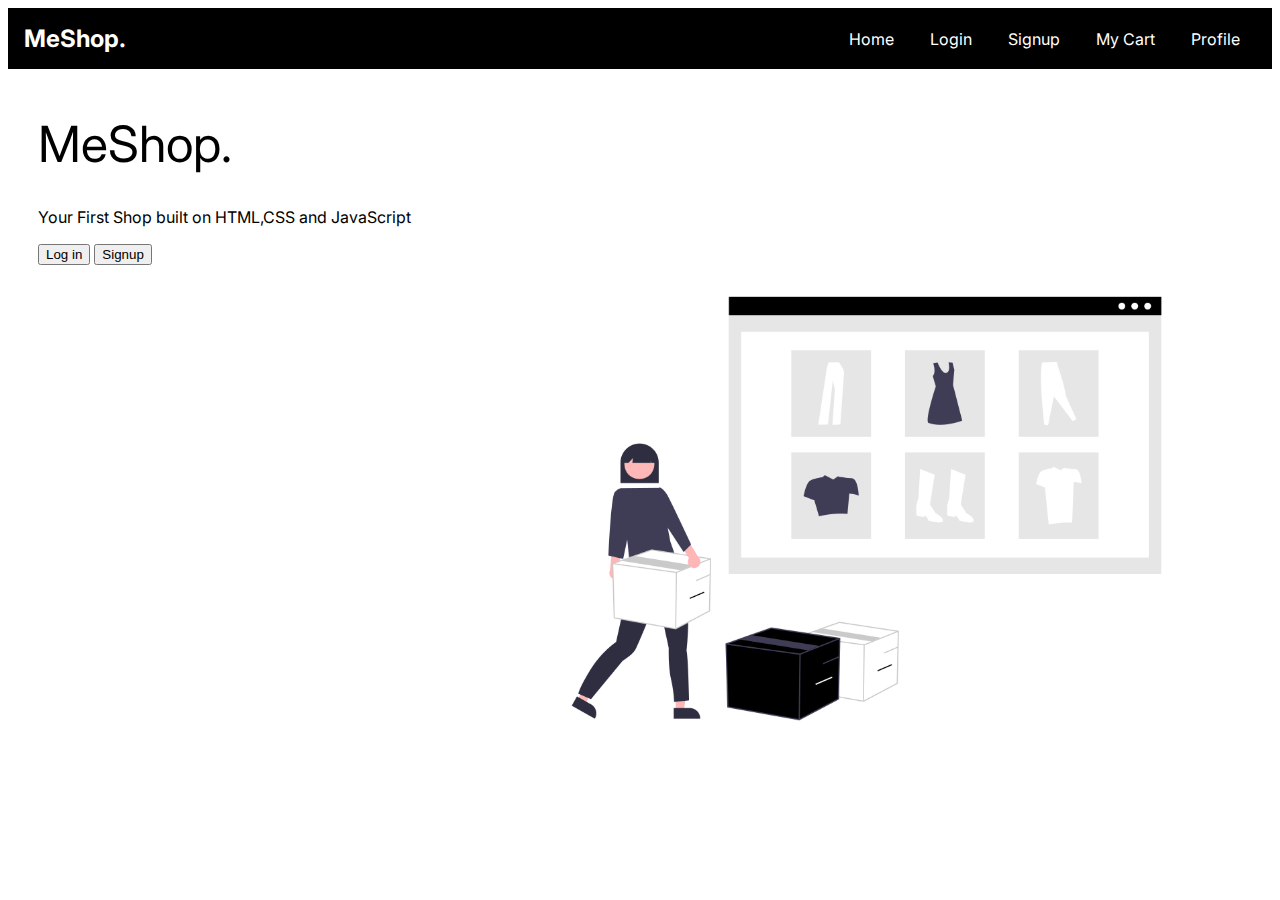
<file: index.html>
<!DOCTYPE html>
<html>

<head>
  <meta charset="utf-8" />
  <meta http-equiv="X-UA-Compatible" content="IE=edge" />
  <title>MeShop.</title>
  <meta name="description" content="" />
  <meta name="viewport" content="width=device-width, initial-scale=1" />
  <link rel="stylesheet" href="./styles.css" />
</head>

<body>
  <nav>
    <div class="brand">
      <a href="/">MeShop.</a>
    </div>
    <div class="nav-items">
      <a href="/">Home</a>
      <a href="/login.html">Login</a>
      <a href="/signup.html">Signup</a>
      <a  class="myCart" >My Cart</a>
      <a class="profile">Profile</a>
    </div>
  </nav>
  <div style="padding: 10px 30px;">
    <h1 style="font-size: 50px; font-weight: 400;">MeShop.</h1>
    <p>Your First Shop built on HTML,CSS and JavaScript</p>
    <div class="buttonandimage">
      <div class="firstPageButton">
       
          <button onclick="login()">Log in</button>
       
        <button onclick="signup()">Signup</button>
      </div>

      <div class="displayImage">
        <img src="./Assets/undraw_web_shopping_re_owap 1.png" alt="No image">
      </div>
    </div>
  </div>
  <!-- <a href="./login.html"></a> -->
  <script>
    function login(){
      window.location.href = "./login.html";
    }
    function signup(){
      window.location.href = "./signup.html";
    }
    </script>
  <script src="./script.js">

  </script>
</body>

</html>
</file>
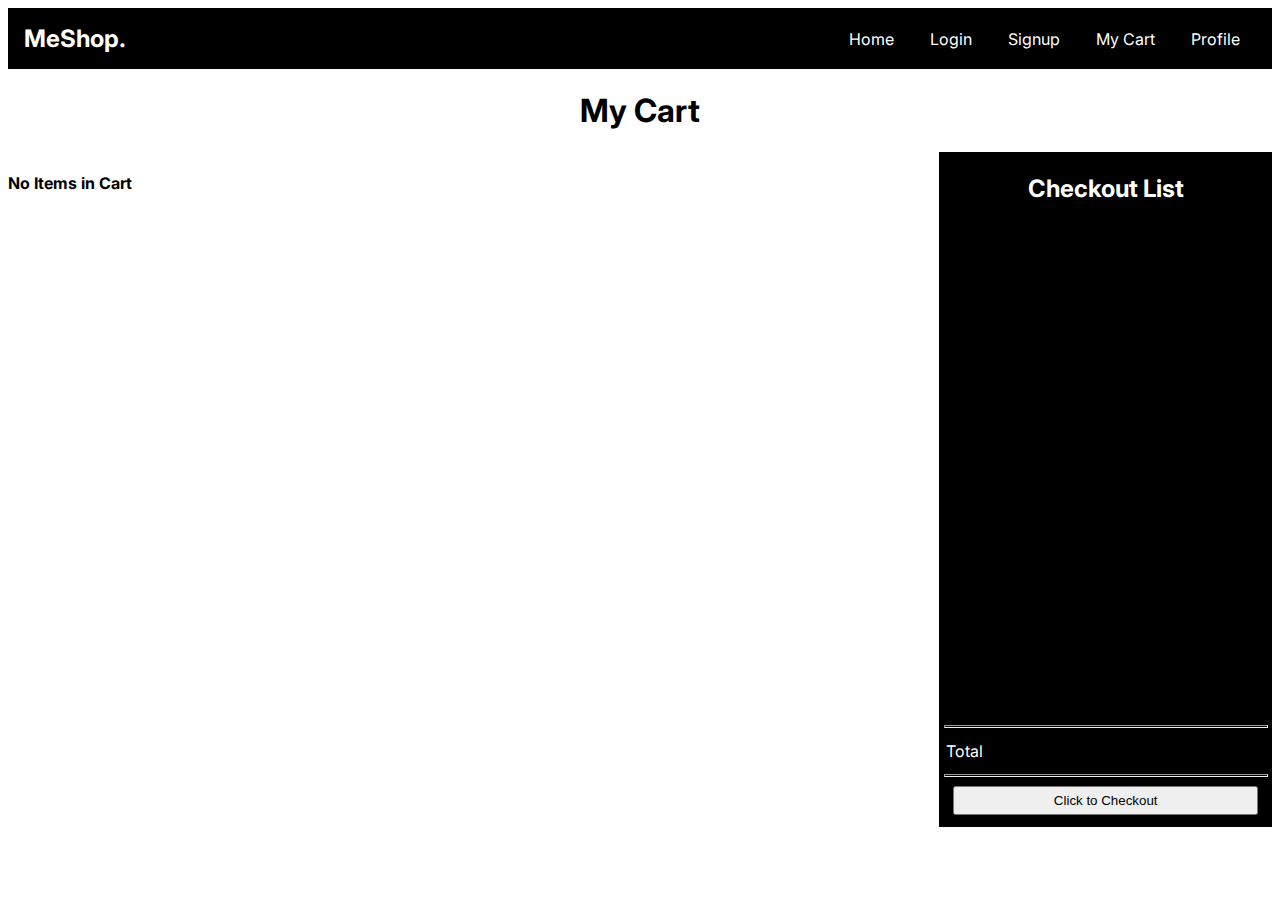
<file: cart.html>
<!DOCTYPE html>
<html lang="en">
  <head>
    <meta charset="UTF-8" />
    <meta http-equiv="X-UA-Compatible" content="IE=edge" />
    <meta name="viewport" content="width=device-width, initial-scale=1.0" />
    <title>My Cart</title>
    <link rel="stylesheet" href="./cart.css" />
  </head>
  <body>
    <nav>
      <div class="brand">
        <a href="/">MeShop.</a>
      </div>
      <div class="nav-items">
        <a href="/">Home</a>
        <a href="/login.html">Login</a>
        <a href="/signup.html">Signup</a>
        <a href="/cart.html">My Cart</a>
        <a href="/profile.html">Profile</a>
      </div>
    </nav>
    <div style="display: flex;justify-content: center;">
      <h1 class="cartHeading">My Cart</h1>
    </div>
    <div class="main-cart">
      <div class="cartItems">
          
      </div>
      <div class="total">
          <h2>Checkout List</h2>
          <div class="checkoutItems">

          </div>
          <div class="price">
            <hr/>
            <div style="display: flex;justify-content: space-between;">
              <p>Total</p>
              <p class="totalprice"></p>
            </div>
              <hr/>
          </div>
          <button class="checkoutbtn" id="rzp-button1" >Click to Checkout</button>
      </div>
    </div>
    <script src="https://checkout.razorpay.com/v1/checkout.js"></script>
    <script src="./cart.js"></script>
  </body>
</html>
</file>
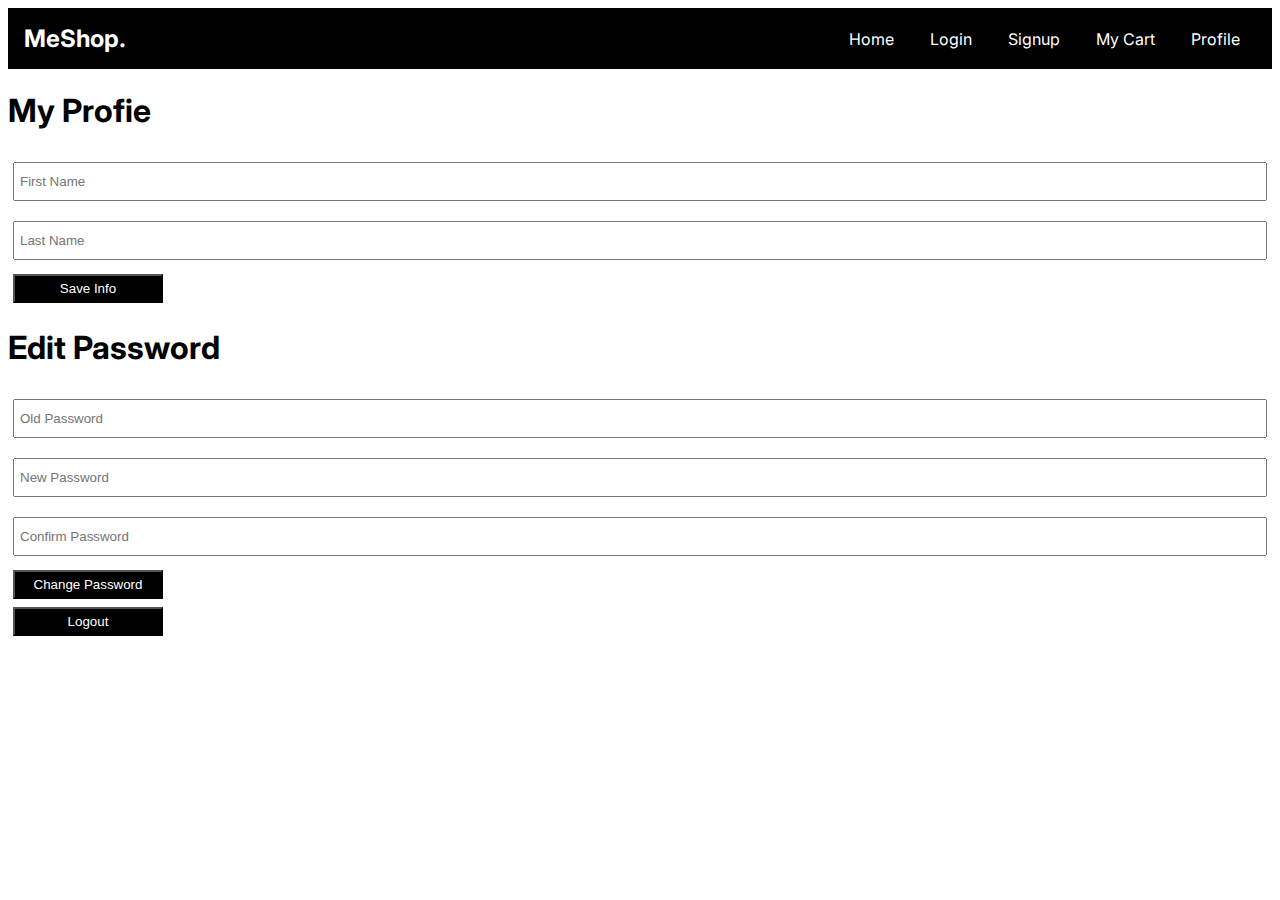
<file: profile.html>
<!DOCTYPE html>
<!--[if lt IE 7]>      <html class="no-js lt-ie9 lt-ie8 lt-ie7"> <![endif]-->
<!--[if IE 7]>         <html class="no-js lt-ie9 lt-ie8"> <![endif]-->
<!--[if IE 8]>         <html class="no-js lt-ie9"> <![endif]-->
<!--[if gt IE 8]>      <html class="no-js"> <!--<![endif]-->
<html>
  <head>
    <meta charset="utf-8" />
    <meta http-equiv="X-UA-Compatible" content="IE=edge" />
    <title>Profile</title>
    <meta name="description" content="" />
    <meta name="viewport" content="width=device-width, initial-scale=1" />
    <link rel="stylesheet" href="./profile.css" />
  </head>
  <body>
    <nav>
      <div class="brand">
        <a href="/">MeShop.</a>
      </div>
      <div class="nav-items">
        <a href="/">Home</a>
        <a href="/login.html">Login</a>
        <a href="/signup.html">Signup</a>
        <a href="/cart.html">My Cart</a>
        <a href="/profile.html">Profile</a>
      </div>
    </nav>
    <div class="profile-1">
      <h1>My Profie</h1>
      <input type="text" name="firstName" id="firstName" placeholder="First Name">
      <input type="text" name="" id="lastName" placeholder="Last Name">
      <button class="saveInfo btn">Save Info</button>
    </div>

    <div class="profile-2">
      <h1>Edit Password</h1>
      <form id="editpass" action="">
      <input type="password" id="oldpassword" placeholder="Old Password">
      <input type="password" id="password" placeholder="New Password">
      <input type="password" id="cpassword" placeholder="Confirm Password">
      <button class="changePassword btn">Change Password</button>
      <button class="logout btn">Logout</button>
    </form>
    </div>

    <script src="./profile.js" async defer></script>
  </body>
</html>
</file>
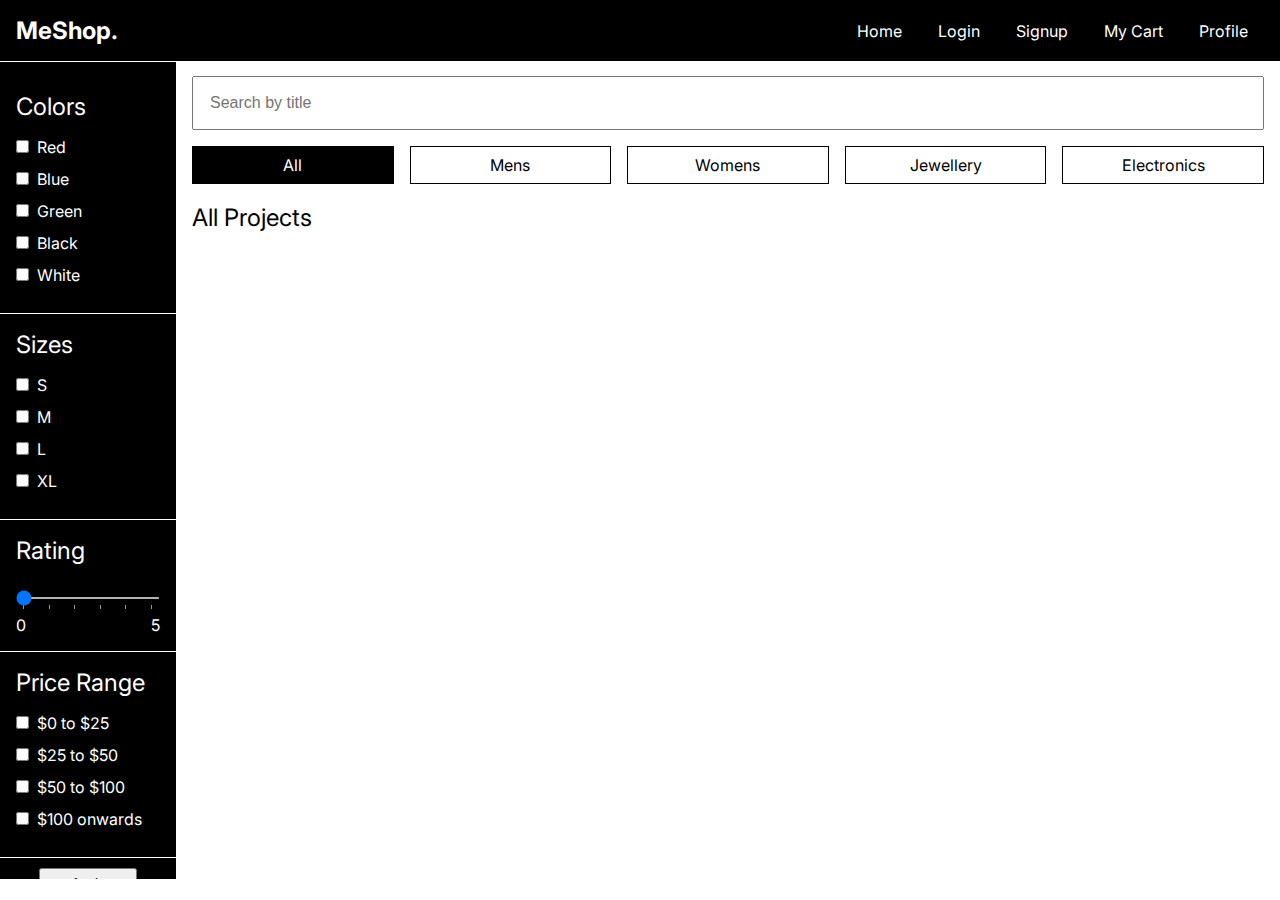
<file: shop.html>
<!DOCTYPE html>
<html lang="en">
  <head>
    <meta charset="UTF-8" />
    <meta http-equiv="X-UA-Compatible" content="IE=edge" />
    <meta name="viewport" content="width=device-width, initial-scale=1.0" />
    <title>MeShop.</title>
    <link rel="stylesheet" href="/shop.css" />
  </head>
  <body>
    <nav>
      <div class="brand">
        <a href="/">MeShop.</a>
      </div>
      <div class="nav-items">
        <a href="/index.html">Home</a>
        <a href="/login.html">Login</a>
        <a href="/signup.html">Signup</a>
        <a href="/cart.html">My Cart</a>
        <a href="/profile.html">Profile</a>
      </div>
    </nav>

    <main>
      <aside>
        <section>
          <title>Colors</title>
          <ul>
            <li>
              <input id="red" type="checkbox" name="color" />
              <label for="red">Red</label>
            </li>
            <li>
              <input id="blue" type="checkbox" name="color" />
              <label for="blue">Blue</label>
            </li>
            <li>
              <input id="green" type="checkbox" name="color" />
              <label for="green">Green</label>
            </li>
            <li>
              <input id="black" type="checkbox" name="color" />
              <label for="black">Black</label>
            </li>
            <li>
              <input id="white" type="checkbox" name="color" />
              <label for="white">White</label>
            </li>
          </ul>
        </section>
        <section>
          <title>Sizes</title>
          <ul>
            <li>
              <input id="s" type="checkbox" name="color" />
              <label for="s">S</label>
            </li>
            <li>
              <input id="m" type="checkbox" name="color" />
              <label for="m">M</label>
            </li>
            <li>
              <input id="l" type="checkbox" name="color" />
              <label for="l">L</label>
            </li>
            <li>
              <input id="xl" type="checkbox" name="color" />
              <label for="xl">XL</label>
            </li>
          </ul>
        </section>
        <section>
          <title>Rating</title>
          <input
            type="range"
            id="range"
            min="0"
            max="5"
            value="0"
            list="values"
          />
          <datalist id="values">
            <option value="0" label="0"></option>
            <option value="1"></option>
            <option value="2"></option>
            <option value="3"></option>
            <option value="4"></option>
            <option value="5" label="5"></option>
          </datalist>
        </section>
        <section>
          <title>Price Range</title>
          <ul>
            <li>
              <input id="0-25" type="checkbox" name="prange" />
              <label for="0-25">$0 to $25</label>
            </li>
            <li>
              <input id="25-50" type="checkbox" name="prange" />
              <label for="25-50">$25 to $50</label>
            </li>
            <li>
              <input id="50-100" type="checkbox" name="prange" />
              <label for="50-100">$50 to $100</label>
            </li>
            <li>
              <input id="100on" type="checkbox" name="prange" />
              <label for="100on">$100 onwards</label>
            </li>
          </ul>
        </section>
        <div style="display: flex; justify-content: center">
          <button class="applybtn">Apply</button>
        </div>
      </aside>
      <main-content>
        <input type="text" id="search" placeholder="Search by title" />
        <div class="filters">
          <div class="filter active" id="all">All</div>
          <div class="filter" id="mens">Mens</div>
          <div class="filter" id="women">Womens</div>
          <div class="filter" id="jewellery">Jewellery</div>
          <div class="filter" id="electronics">Electronics</div>
        </div>
        <section>
          <title id="heading">All Projects</title>
          <div class="items">
            <!-- <div class="item">
              <div>

              </div>
              <img src="tshirt.png" alt="Item" />
              <div class="info">
                <h1></h1>
                <div class="row">
                  <div class="price">$100</div>
                  <div class="sized">S,M,L</div>
                </div>
                <div class="colors">
                  Colors:
                  <div class="row">
                    <div class="circle" style="background-color: #000"></div>
                    <div class="circle" style="background-color: #4938af"></div>
                    <div class="circle" style="background-color: #203d3e"></div>
                  </div>
                </div>
                <div class="row">Rating:</div>
              </div>
              <button id="addBtn">Add to Cart</button>
            </div>
            <div class="item">
              <img src="tshirt.png" alt="Item" />
              <div class="info">
                <div class="row">
                  <div class="price">$100</div>
                  <div class="sized">S,M,L</div>
                </div>
                <div class="colors">
                  Colors:
                  <div class="row">
                    <div class="circle" style="background-color: #000"></div>
                    <div class="circle" style="background-color: #4938af"></div>
                    <div class="circle" style="background-color: #203d3e"></div>
                  </div>
                </div>
                <div class="row">Rating:</div>
              </div>
              <button id="addBtn">Add to Cart</button>
            </div>
            <div class="item">
              <img src="tshirt.png" alt="Item" />
              <div class="info">
                <div class="row">
                  <div class="price">$100</div>
                  <div class="sized">S,M,L</div>
                </div>
                <div class="colors">
                  Colors:
                  <div class="row">
                    <div class="circle" style="background-color: #000"></div>
                    <div class="circle" style="background-color: #4938af"></div>
                    <div class="circle" style="background-color: #203d3e"></div>
                  </div>
                </div>
                <div class="row">Rating:</div>
              </div>
              <button id="addBtn">Add to Cart</button>
            </div>
            <div class="item">
              <img src="tshirt.png" alt="Item" />
              <div class="info">
                <div class="row">
                  <div class="price">$100</div>
                  <div class="sized">S,M,L</div>
                </div>
                <div class="colors">
                  Colors:
                  <div class="row">
                    <div class="circle" style="background-color: #000"></div>
                    <div class="circle" style="background-color: #4938af"></div>
                    <div class="circle" style="background-color: #203d3e"></div>
                  </div>
                </div>
                <div class="row">Rating:</div>
              </div>
              <button id="addBtn">Add to Cart</button>
            </div>
            <div class="item">
              <img src="tshirt.png" alt="Item" />
              <div class="info">
                <div class="row">
                  <div class="price">$100</div>
                  <div class="sized">S,M,L</div>
                </div>
                <div class="colors">
                  Colors:
                  <div class="row">
                    <div class="circle" style="background-color: #000"></div>
                    <div class="circle" style="background-color: #4938af"></div>
                    <div class="circle" style="background-color: #203d3e"></div>
                  </div>
                </div>
                <div class="row">Rating:</div>
              </div>
              <button id="addBtn">Add to Cart</button>
            </div> -->
          </div>
        </section>

        <!-- <section>
          <title>Women's Clothing</title>
          <div class="items">
            <div class="item">
              <img src="tshirt.png" alt="Item" />
              <div class="info">
                <div class="row">
                  <div class="price">$100</div>
                  <div class="sized">S,M,L</div>
                </div>
                <div class="colors">
                  Colors:
                  <div class="row">
                    <div class="circle" style="background-color: #000"></div>
                    <div class="circle" style="background-color: #4938af"></div>
                    <div class="circle" style="background-color: #203d3e"></div>
                  </div>
                </div>
                <div class="row">Rating:</div>
              </div>
              <button id="addBtn">Add to Cart</button>
            </div>
            <div class="item">
              <img src="tshirt.png" alt="Item" />
              <div class="info">
                <div class="row">
                  <div class="price">$100</div>
                  <div class="sized">S,M,L</div>
                </div>
                <div class="colors">
                  Colors:
                  <div class="row">
                    <div class="circle" style="background-color: #000"></div>
                    <div class="circle" style="background-color: #4938af"></div>
                    <div class="circle" style="background-color: #203d3e"></div>
                  </div>
                </div>
                <div class="row">Rating:</div>
              </div>
              <button id="addBtn">Add to Cart</button>
            </div>
            <div class="item">
              <img src="tshirt.png" alt="Item" />
              <div class="info">
                <div class="row">
                  <div class="price">$100</div>
                  <div class="sized">S,M,L</div>
                </div>
                <div class="colors">
                  Colors:
                  <div class="row">
                    <div class="circle" style="background-color: #000"></div>
                    <div class="circle" style="background-color: #4938af"></div>
                    <div class="circle" style="background-color: #203d3e"></div>
                  </div>
                </div>
                <div class="row">Rating:</div>
              </div>
              <button id="addBtn">Add to Cart</button>
            </div>
            <div class="item">
              <img src="tshirt.png" alt="Item" />
              <div class="info">
                <div class="row">
                  <div class="price">$100</div>
                  <div class="sized">S,M,L</div>
                </div>
                <div class="colors">
                  Colors:
                  <div class="row">
                    <div class="circle" style="background-color: #000"></div>
                    <div class="circle" style="background-color: #4938af"></div>
                    <div class="circle" style="background-color: #203d3e"></div>
                  </div>
                </div>
                <div class="row">Rating:</div>
              </div>
              <button id="addBtn">Add to Cart</button>
            </div>
            <div class="item">
              <img src="tshirt.png" alt="Item" />
              <div class="info">
                <div class="row">
                  <div class="price">$100</div>
                  <div class="sized">S,M,L</div>
                </div>
                <div class="colors">
                  Colors:
                  <div class="row">
                    <div class="circle" style="background-color: #000"></div>
                    <div class="circle" style="background-color: #4938af"></div>
                    <div class="circle" style="background-color: #203d3e"></div>
                  </div>
                </div>
                <div class="row">Rating:</div>
              </div>
              <button id="addBtn">Add to Cart</button>
            </div>
          </div>
        </section> -->
      </main-content>
    </main>
    <script src="./shop.js"></script>
  </body>
</html>
</file>
<file: styles.css>
@import url("https://fonts.googleapis.com/css2?family=Inter:wght@100;200;300;400;500;600;700;800;900&display=swap");
/* Write styles here */
body {
    font-family: "Inter", sans-serif;
   
  }
.displayImage img {
    /* width: 50vw; */
    height: 59vh ;
}

.buttonandimage {
    display: flex;
    flex-direction: row;
    justify-content: space-between;
}

.loginbtn{
    background-color: black;
    color: white;
    padding: 5px 20px;
    margin: 5px 10px;
    cursor: pointer;
}

.sighupbtn{
    color: black;
    background-color: white;
    padding: 5px 20px;
    margin: 5px 10px;
    cursor: pointer;
}


nav {
    display: flex;
    justify-content: space-between;
    align-items: center;
    color: white;
    position: sticky;
    z-index: 100;
    top: 0;
    background-color: black;
    border-bottom: 1px solid white;
    padding: 1rem;
    font-size: 1rem;
  }
  
  nav .brand {
    font-size: 1.5rem;
    font-weight: bold;
  }
  
  nav .nav-items a {
    margin: 0 1rem;
  }
  a {
    color: white;
    text-decoration: none;
  }
  
  .myCart{
    cursor: pointer;
  }

  .profile{
    cursor: pointer;
  }
</file>
<file: cart.css>
@import url("https://fonts.googleapis.com/css2?family=Inter:wght@100;200;300;400;500;600;700;800;900&display=swap");
/* Write styles here */
body {
    font-family: "Inter", sans-serif;
   
  }

p{
  margin: 5px;
}
.main-cart{
    display: flex;
    flex-direction: row;
    justify-content: space-between;
    height: 75vh;

}
.cartItems{
    /* border: 2px solid red; */
    display: flex;
    flex-wrap: wrap;
    width: 71vw;
    /* justify-content: space-between; */
    overflow-y: scroll;
}
.cartItems::-webkit-scrollbar{
    display: none;
}

.cartItems .citem{
    width: 300px;
    height: 300px;
    border: 2px solid black;
    margin: 5px 5px;
    position: relative;
}

.cartItems .citem .cimage {
    display: flex;
    justify-content: center;
}

.cartItems .citem img {
    width: 120px;
    height: 140px;
}

.cartItems .citem .crow {
    display: flex;
    justify-content: space-between;
  }

  .items .item .info {
    padding: 1rem;
  }

  .cartItems .citem button {
    width: 100%;
    border-radius: none;
    border: none;
    padding: 1rem;
    font-size: 1rem;
    color: white;
    background-color: black;
    cursor: pointer;
    position: absolute;
    bottom: 0px;
  }
  
  .cartItems .citem .ccolors {
    display: flex;
    margin: 1rem 0;
  }
  
  .cartItems .citem .ccircle {
    width: 20px;
    height: 20px;
    border-radius: 100%;
    margin: 0 5px;
  }

  .total{
    border: 2px solid black;
    width: 26%;
    display: flex;
    flex-direction: column;
    /* justify-content: center; */
    align-items: center;
    position: relative;
    background-color: black;
    color: white;
  }

  .pinfo {
    display: flex;
    justify-content: space-between;
    margin: 0px 10px;
  }

  .pinfo .strong{
    width: 60%;
  }

  .price {
    /* display: flex;
    justify-content: space-between; */
    width: 100%;
    margin: 0px 10px;
    position: absolute;
    bottom: 40px ;
  }

  .checkoutItems{
    /* border: 2px solid red; */
    height: 65%;
    overflow-y: scroll;
  }
  .checkoutItems::-webkit-scrollbar{
    display: none;
  }
  hr {
    height: 1px;
    background-color: black;
    width: 98%;
  }

  .checkoutbtn {
    position: absolute;
    bottom: 10px;
    padding: 5px 30%;
  }
  .cprice {
    align-self: center;
  }
  

  
nav {
  display: flex;
  justify-content: space-between;
  align-items: center;
  color: white;
  position: sticky;
  z-index: 100;
  top: 0;
  background-color: black;
  border-bottom: 1px solid white;
  padding: 1rem;
  font-size: 1rem;
}

nav .brand {
  font-size: 1.5rem;
  font-weight: bold;
}

nav .nav-items a {
  margin: 0 1rem;
}
a {
  color: white;
  text-decoration: none;
}
</file>
<file: profile.css>
/* Write your styles here */
@import url("https://fonts.googleapis.com/css2?family=Inter:wght@100;200;300;400;500;600;700;800;900&display=swap");
/* Write styles here */
body {
    font-family: "Inter", sans-serif;
   
  }

.profile-1{
    display: flex;
    flex-direction: column; 
}

.profile-1 input{
    padding:10px 5px;
    margin: 10px 5px;

}

.profile-2 form{
    display: flex;
    flex-direction: column; 
}


.profile-2 input{
    padding:10px 5px;
    margin: 10px 5px;

}
.btn{
    width: 150px;
    color: white;
    background-color: black;
    margin: 4px 5px;
    padding: 5px 10px;
}


nav {
    display: flex;
    justify-content: space-between;
    align-items: center;
    color: white;
    position: sticky;
    z-index: 100;
    top: 0;
    background-color: black;
    border-bottom: 1px solid white;
    padding: 1rem;
    font-size: 1rem;
  }
  
  nav .brand {
    font-size: 1.5rem;
    font-weight: bold;
  }
  
  nav .nav-items a {
    margin: 0 1rem;
  }
  a {
    color: white;
    text-decoration: none;
  }
</file>
<file: shop.css>
@import url("https://fonts.googleapis.com/css2?family=Inter:wght@100;200;300;400;500;600;700;800;900&display=swap");

* {
  padding: 0;
  margin: 0;
  box-sizing: border-box;
}

body {
  font-family: "Inter", sans-serif;
  overflow-x: hidden;
}

a {
  color: white;
  text-decoration: none;
}

ul {
  list-style: none;
}

input[type="range"] {
  width: 100%;
  height: 2px;
  margin: 1rem auto;
}

datalist {
  display: flex;
  justify-content: space-between;
  color: white;
  width: 100%;
}

nav {
  display: flex;
  justify-content: space-between;
  align-items: center;
  color: white;
  position: sticky;
  z-index: 100;
  top: 0 !important;
  background-color: black;
  border-bottom: 1px solid white;
  padding: 1rem;
  font-size: 1rem;
  position: fixed;
  width: 100%;
}

nav .brand {
  font-size: 1.5rem;
  font-weight: bold;
}

nav .nav-items a {
  margin: 0 1rem;
}

main {
  display: flex;
  height: 90vh;
  padding-top: 60px;
}

main aside {
  flex: 0.2;
  background-color: black;
  color: white;
  height: 91vh;
  position: fixed;
  padding-top: 1rem;
  width: 11rem;
}

main main-content {
  display: block;
  width: 100%;
  margin-left: 11rem;
  
}
aside{
  overflow-y: scroll;
  height: 80vh;
}
aside::-webkit-scrollbar{
  display: none;
}
aside section {
  padding: 1rem;
  border-bottom: 1px solid white;
}

aside section:last-child {
  border-bottom: none;
}

aside section title {
  display: block;
  font-size: 1.5rem;
  margin-bottom: 1rem;
}

aside section li {
  margin-bottom: 0.75rem;
}

aside section label {
  cursor: pointer;
  margin-left: 0.25rem;
}

main-content {
  padding: 1rem;
  position: relative;
}

main-content input {
  padding: 1rem;
  width: 100%;
  position: relative;
  font-size: 1rem;
}

main-content .filters {
  display: flex;
  margin-top: 1rem;
  gap: 1rem;
}

main-content .filter {
  flex: 1;
  text-align: center;
  padding: 0.5rem 1rem;
  border: 1px solid black;
  cursor: pointer;
}

main-content .active {
  background-color: black;
  color: white;
}

main-content section {
  margin-top: 1.2rem;
}

main-content section title {
  display: block;
  font-size: 1.5rem;
}

main-content .items {
  display: flex;
  flex-wrap: wrap;
  /* justify-content: space-between; */
  width: auto;
  /* overflow-x: scroll; */
  /* height: 80vh; */
  padding: 1rem 0;
  gap: 1rem;
  /* overflow-y: scroll; */
}

/* main-content .items .item {
  border: 1px solid black;
  width: 30%;
  height: 100%;
 
}

main-content .items .item  .image{
  background-color: blue;
  width: 100%;
}
main-content .items .item img {
  
  width: 100% !important;
} */

main-content .items .item .row {
  display: flex;
  justify-content: space-between;
}

main-content .items .item .info {
  padding: 1rem;
}

main-content .items .item button {
  width: 100%;
  border-radius: none;
  border: none;
  padding: 1rem;
  font-size: 1rem;
  color: white;
  background-color: black;
  cursor: pointer;
}

main-content .items .item .colors {
  display: flex;
  margin: 1rem 0;
}

main-content .items .item .circle {
  width: 20px;
  height: 20px;
  border-radius: 100%;
  margin: 0 5px;
}


.applybtn {
  margin: 10px 0px;
  padding: 5px 30px;
  /* background-color: black; */
}

.items .item{
  width: 350px;
  height: 470px;
  border: 2px solid black;
  margin: 5px 5px;
  position: relative;
}

.items .item .image {
  display: flex;
  justify-content: center;
}

.items .item img {
  margin-top: 5px;
  width: 150px;
  height: 200px;
}

.addtoCartBtn {
  position: absolute;
  bottom: 0px;
}
</file>
